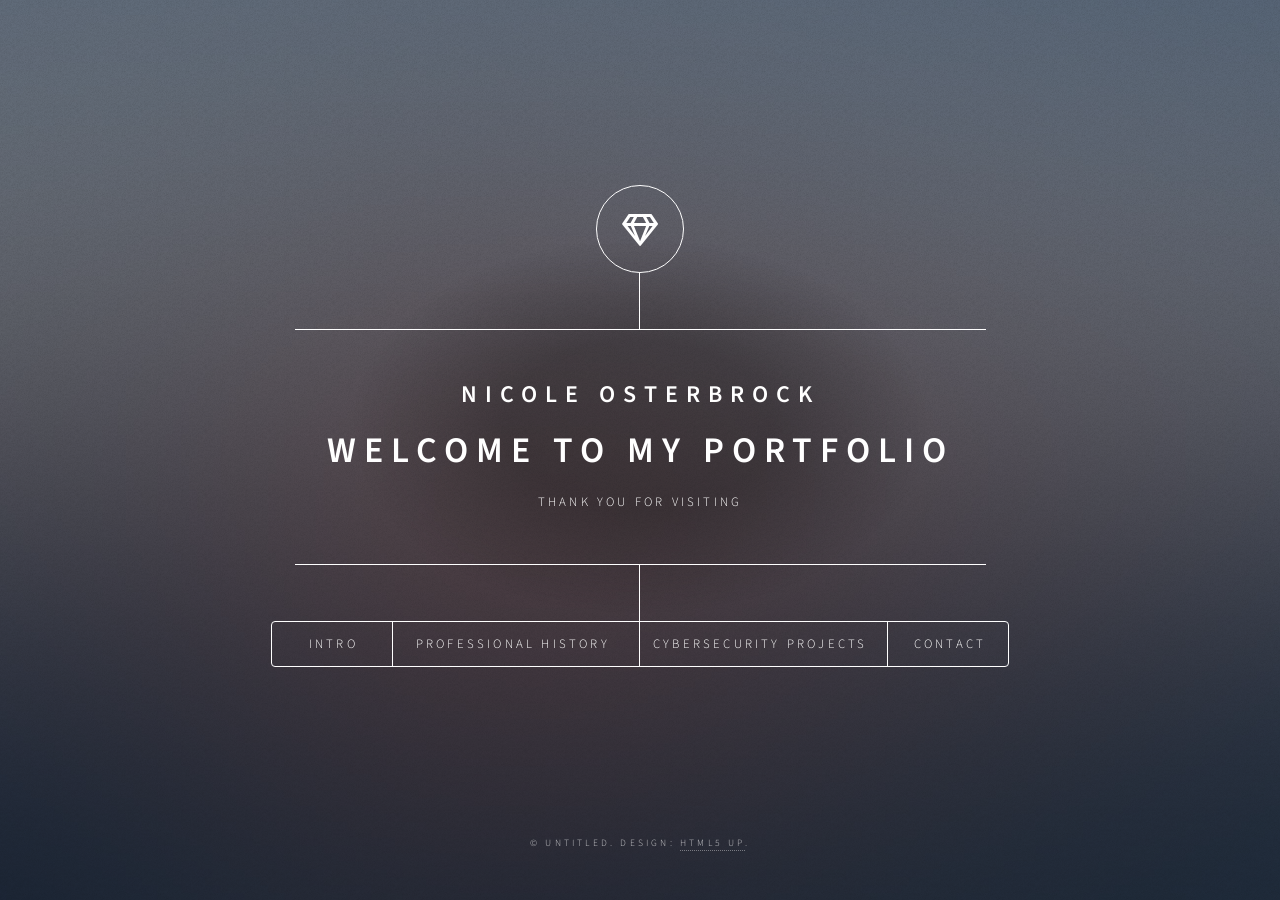
<file: index.html>
<!DOCTYPE HTML>
<!--
	Dimension by HTML5 UP
	html5up.net | @ajlkn
	Free for personal and commercial use under the CCA 3.0 license (html5up.net/license)
-->
<html>
	<head>
		<title>Dimension by HTML5 UP</title>
		<meta charset="utf-8" />
		<meta name="viewport" content="width=device-width, initial-scale=1, user-scalable=no" />
		<link rel="stylesheet" href="assets/css/main.css" />
		<noscript><link rel="stylesheet" href="assets/css/noscript.css" /></noscript>
	</head>
	<body class="is-preload">

		<!-- Wrapper -->
			<div id="wrapper">

				<!-- Header -->
					<header id="header">
						<div class="logo">
							<span class="icon fa-gem"></span>
							
						</div>
						<div class="content">
							<div class="inner">
								<h2>Nicole Osterbrock</h2>
								<h1>Welcome To My Portfolio</h1>
								<p>Thank you for visiting</p>
							</div>
						</div>
						<nav>
							<ul>
								<li><a href="#intro">Intro</a></li>
								<li><a href="#work">Professional History</a></li>
								<li><a href="#about">Cybersecurity Projects</a></li>
								<li><a href="#contact">Contact</a></li>
								<!--<li><a href="#elements">Elements</a></li>-->
							</ul>
						</nav>
					</header>

				<!-- Main -->
					<div id="main">

						<!-- Intro -->
							<article id="intro">
								<h2 class="major">Intro</h2>
								<span class="image main"><img src="images/pink fluff.webp" alt="" /></span>
								<p>I’m a technology leader with a passion for building secure, scalable systems and solving complex business challenges through engineering and innovation. 
									My background spans enterprise architecture, cloud transformation, platform operations, and modernizing how teams work at scale. </p>
								
								<p>Over the years, I’ve led cross-functional teams, launched large-scale technology initiatives, and helped organizations improve efficiency, resilience, and growth. 
									More recently, I’ve been deepening my focus in cybersecurity applying hands-on experience across cloud security, threat frameworks, secure development practices, and security tooling to bridge the gap between technology strategy and security execution.
								   I enjoy creating solutions that make systems stronger, teams more effective, and technology easier to trust. </p>
								
								<p>By the way, check out my <a href="#about">cybersecurity homelabs</a>.</p>
							</article>

						<!-- Work -->
							<article id="work">
								<h2 class="major">Professional History</h2>
								<span class="image main"><img src="images/pic02.jpg" alt="" /></span>
								<p>Checkout my LinkedIn page. </p>
								<p>https://www.linkedin.com/in/nicole-osterbrock/</p>
							</article>

						<!-- About -->
							<article id="about">
								<h2 class="major">Cybersecurity Projects</h2>
								<span class="image main"><img src="images/pic03.jpg" alt="" /></span>
								<p>Here are some Homelab Projects I have completed</p>
								<ul>
									<li><a href="https://github.com/nicole-osterbrock/nicoleosterbrock.github.io/blob/main/PasswordAnalyzer.html">Password Policy Analyzer</a></li>
									<li><a href="https://github.com/nicole-osterbrock/nicoleosterbrock.github.io/wiki/Password-Policy-Analyzer">Phishing Email Simulator</a></li>
									<li>Network Device Scanner, Mapper, Identity Details + A Visual Dashboard</li>
									<li>Live Cyber Threat Dashboard</li>
									<li>Caesar Cipher Decoder + Frequency Analysis For Automatic Decryption</li>
									<li>DOS Attack Detector + Monitors Traffic Patterns</li>
									<li>Web App Vulnerability Scanner+</li>
									<li>IDS System + Dashboard</li>
									<li>End-to-End Encrypted Web App File Sharing System</li>
								</ul>
							</article>

						<!-- Contact -->
							<article id="contact">
								<h2 class="major">Contact</h2>
								<!-- <form method="post" action="#">
									<div class="fields">
										<div class="field half">
											<label for="name">Name</label>
											<input type="text" name="name" id="name" />
										</div>
										<div class="field half">
											<label for="email">Email</label>
											<input type="text" name="email" id="email" />
										</div>
										<div class="field">
											<label for="message">Message</label>
											<textarea name="message" id="message" rows="4"></textarea>
										</div>
									</div>
									<ul class="actions">
										<li><input type="submit" value="Send Message" class="primary" /></li>
										<li><input type="reset" value="Reset" /></li>
									</ul>
								</form> -->
								<h3>Nicole Osterbrock</h3>
								<h4>Email me: <a href="mailto:nicole@osterbrock.info">nicole@osterbrock.info</a></h4>
								<h5>Check out my <a href="https://linkedin.com/in/nicole-osterbrock">LinkedIn </a></h5>

								
								<ul class="icons">
									<!-- <li><a href="#" class="icon brands fa-twitter"><span class="label">Twitter</span></a></li>
									<li><a href="#" class="icon brands fa-facebook-f"><span class="label">Facebook</span></a></li>
									<li><a href="#" class="icon brands fa-instagram"><span class="label">Instagram</span></a></li> -->
									<li><a href="https://github.com/nicole-osterbrock" class="icon brands fa-github"><span class="label">GitHub</span></a></li>
								</ul>
							</article>

						<!-- Elements -->
							<article id="elements">
								<h2 class="major">Elements</h2>

								<section>
									<h3 class="major">Text</h3>
									<p>This is <b>bold</b> and this is <strong>strong</strong>. This is <i>italic</i> and this is <em>emphasized</em>.
									This is <sup>superscript</sup> text and this is <sub>subscript</sub> text.
									This is <u>underlined</u> and this is code: <code>for (;;) { ... }</code>. Finally, <a href="#">this is a link</a>.</p>
									<hr />
									<h2>Heading Level 2</h2>
									<h3>Heading Level 3</h3>
									<h4>Heading Level 4</h4>
									<h5>Heading Level 5</h5>
									<h6>Heading Level 6</h6>
									<hr />
									<h4>Blockquote</h4>
									<blockquote>Fringilla nisl. Donec accumsan interdum nisi, quis tincidunt felis sagittis eget tempus euismod. Vestibulum ante ipsum primis in faucibus vestibulum. Blandit adipiscing eu felis iaculis volutpat ac adipiscing accumsan faucibus. Vestibulum ante ipsum primis in faucibus lorem ipsum dolor sit amet nullam adipiscing eu felis.</blockquote>
									<h4>Preformatted</h4>
									<pre><code>i = 0;

while (!deck.isInOrder()) {
    print 'Iteration ' + i;
    deck.shuffle();
    i++;
}

print 'It took ' + i + ' iterations to sort the deck.';</code></pre>
								</section>

								<section>
									<h3 class="major">Lists</h3>

									<h4>Unordered</h4>
									<ul>
										<li>Dolor pulvinar etiam.</li>
										<li>Sagittis adipiscing.</li>
										<li>Felis enim feugiat.</li>
									</ul>

									<h4>Alternate</h4>
									<ul class="alt">
										<li>Dolor pulvinar etiam.</li>
										<li>Sagittis adipiscing.</li>
										<li>Felis enim feugiat.</li>
									</ul>

									<h4>Ordered</h4>
									<ol>
										<li>Dolor pulvinar etiam.</li>
										<li>Etiam vel felis viverra.</li>
										<li>Felis enim feugiat.</li>
										<li>Dolor pulvinar etiam.</li>
										<li>Etiam vel felis lorem.</li>
										<li>Felis enim et feugiat.</li>
									</ol>
									<h4>Icons</h4>
									<ul class="icons">
										<li><a href="#" class="icon brands fa-twitter"><span class="label">Twitter</span></a></li>
										<li><a href="#" class="icon brands fa-facebook-f"><span class="label">Facebook</span></a></li>
										<li><a href="#" class="icon brands fa-instagram"><span class="label">Instagram</span></a></li>
										<li><a href="#" class="icon brands fa-github"><span class="label">Github</span></a></li>
									</ul>

									<h4>Actions</h4>
									<ul class="actions">
										<li><a href="#" class="button primary">Default</a></li>
										<li><a href="#" class="button">Default</a></li>
									</ul>
									<ul class="actions stacked">
										<li><a href="#" class="button primary">Default</a></li>
										<li><a href="#" class="button">Default</a></li>
									</ul>
								</section>

								<section>
									<h3 class="major">Table</h3>
									<h4>Default</h4>
									<div class="table-wrapper">
										<table>
											<thead>
												<tr>
													<th>Name</th>
													<th>Description</th>
													<th>Price</th>
												</tr>
											</thead>
											<tbody>
												<tr>
													<td>Item One</td>
													<td>Ante turpis integer aliquet porttitor.</td>
													<td>29.99</td>
												</tr>
												<tr>
													<td>Item Two</td>
													<td>Vis ac commodo adipiscing arcu aliquet.</td>
													<td>19.99</td>
												</tr>
												<tr>
													<td>Item Three</td>
													<td> Morbi faucibus arcu accumsan lorem.</td>
													<td>29.99</td>
												</tr>
												<tr>
													<td>Item Four</td>
													<td>Vitae integer tempus condimentum.</td>
													<td>19.99</td>
												</tr>
												<tr>
													<td>Item Five</td>
													<td>Ante turpis integer aliquet porttitor.</td>
													<td>29.99</td>
												</tr>
											</tbody>
											<tfoot>
												<tr>
													<td colspan="2"></td>
													<td>100.00</td>
												</tr>
											</tfoot>
										</table>
									</div>

									<h4>Alternate</h4>
									<div class="table-wrapper">
										<table class="alt">
											<thead>
												<tr>
													<th>Name</th>
													<th>Description</th>
													<th>Price</th>
												</tr>
											</thead>
											<tbody>
												<tr>
													<td>Item One</td>
													<td>Ante turpis integer aliquet porttitor.</td>
													<td>29.99</td>
												</tr>
												<tr>
													<td>Item Two</td>
													<td>Vis ac commodo adipiscing arcu aliquet.</td>
													<td>19.99</td>
												</tr>
												<tr>
													<td>Item Three</td>
													<td> Morbi faucibus arcu accumsan lorem.</td>
													<td>29.99</td>
												</tr>
												<tr>
													<td>Item Four</td>
													<td>Vitae integer tempus condimentum.</td>
													<td>19.99</td>
												</tr>
												<tr>
													<td>Item Five</td>
													<td>Ante turpis integer aliquet porttitor.</td>
													<td>29.99</td>
												</tr>
											</tbody>
											<tfoot>
												<tr>
													<td colspan="2"></td>
													<td>100.00</td>
												</tr>
											</tfoot>
										</table>
									</div>
								</section>

								<section>
									<h3 class="major">Buttons</h3>
									<ul class="actions">
										<li><a href="#" class="button primary">Primary</a></li>
										<li><a href="#" class="button">Default</a></li>
									</ul>
									<ul class="actions">
										<li><a href="#" class="button">Default</a></li>
										<li><a href="#" class="button small">Small</a></li>
									</ul>
									<ul class="actions">
										<li><a href="#" class="button primary icon solid fa-download">Icon</a></li>
										<li><a href="#" class="button icon solid fa-download">Icon</a></li>
									</ul>
									<ul class="actions">
										<li><span class="button primary disabled">Disabled</span></li>
										<li><span class="button disabled">Disabled</span></li>
									</ul>
								</section>

								<section>
									<h3 class="major">Form</h3>
									<form method="post" action="#">
										<div class="fields">
											<div class="field half">
												<label for="demo-name">Name</label>
												<input type="text" name="demo-name" id="demo-name" value="" placeholder="Jane Doe" />
											</div>
											<div class="field half">
												<label for="demo-email">Email</label>
												<input type="email" name="demo-email" id="demo-email" value="" placeholder="jane@untitled.tld" />
											</div>
											<div class="field">
												<label for="demo-category">Category</label>
												<select name="demo-category" id="demo-category">
													<option value="">-</option>
													<option value="1">Manufacturing</option>
													<option value="1">Shipping</option>
													<option value="1">Administration</option>
													<option value="1">Human Resources</option>
												</select>
											</div>
											<div class="field half">
												<input type="radio" id="demo-priority-low" name="demo-priority" checked>
												<label for="demo-priority-low">Low</label>
											</div>
											<div class="field half">
												<input type="radio" id="demo-priority-high" name="demo-priority">
												<label for="demo-priority-high">High</label>
											</div>
											<div class="field half">
												<input type="checkbox" id="demo-copy" name="demo-copy">
												<label for="demo-copy">Email me a copy</label>
											</div>
											<div class="field half">
												<input type="checkbox" id="demo-human" name="demo-human" checked>
												<label for="demo-human">Not a robot</label>
											</div>
											<div class="field">
												<label for="demo-message">Message</label>
												<textarea name="demo-message" id="demo-message" placeholder="Enter your message" rows="6"></textarea>
											</div>
										</div>
										<ul class="actions">
											<li><input type="submit" value="Send Message" class="primary" /></li>
											<li><input type="reset" value="Reset" /></li>
										</ul>
									</form>
								</section>

							</article>

					</div>

				<!-- Footer -->
					<footer id="footer">
						<p class="copyright">&copy; Untitled. Design: <a href="https://html5up.net">HTML5 UP</a>.</p>
					</footer>

			</div>

		<!-- BG -->
			<div id="bg"></div>

		<!-- Scripts -->
			<script src="assets/js/jquery.min.js"></script>
			<script src="assets/js/browser.min.js"></script>
			<script src="assets/js/breakpoints.min.js"></script>
			<script src="assets/js/util.js"></script>
			<script src="assets/js/main.js"></script>

	</body>
</html>
</file>
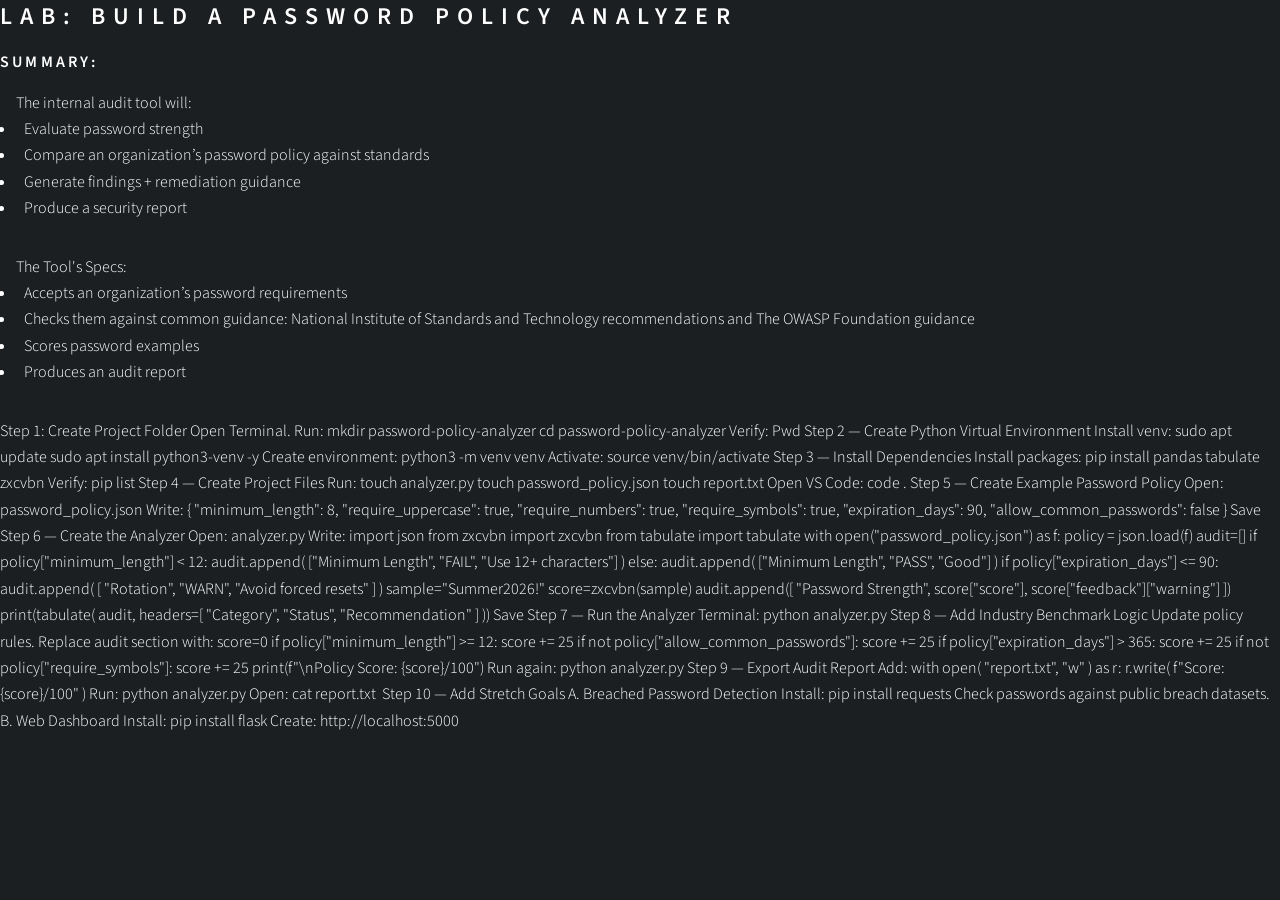
<file: PasswordAnalyzer.html>
<!DOCTYPE HTML>
<html>
	<body>
  <head>
		<meta charset="utf-8" />
		<meta name="viewport" content="width=device-width, initial-scale=1, user-scalable=no" />
		<link rel="stylesheet" href="assets/css/main.css" />
		<noscript><link rel="stylesheet" href="assets/css/noscript.css" /></noscript>
	</head>
  
<h2>LAB: Build a Password Policy Analyzer</h2>
<h3>Summary:</h3> 
		<ul>The internal audit tool will: 
			<li>Evaluate password strength</li>
			<li>Compare an organization’s password policy against standards</li>
			<li>Generate findings + remediation guidance</li>
			<li>Produce a security report</li>
		</ul>

		<ul>The Tool's Specs: 
			<li>Accepts an organization’s password requirements</li>
			<li>Checks them against common guidance: National Institute of Standards and Technology recommendations and 
				The OWASP Foundation guidance</li>
			<li>Scores password examples</li>
			<li>Produces an audit report</li>
		</ul>
		
<!-- Steps To Create -->
Step 1: Create Project Folder

	Open Terminal.

	Run:
		mkdir password-policy-analyzer
		cd password-policy-analyzer

	Verify:
		Pwd


Step 2 — Create Python Virtual Environment

	Install venv:
		sudo apt update
		sudo apt install python3-venv -y

	Create environment:
		python3 -m venv venv

	Activate:
		source venv/bin/activate


Step 3 — Install Dependencies

	Install packages:
		pip install pandas tabulate zxcvbn
	
	Verify:
		pip list


Step 4 — Create Project Files

	Run:
		touch analyzer.py
		touch password_policy.json
		touch report.txt
	
	Open VS Code:
		code .

Step 5 — Create Example Password Policy

	Open:
		password_policy.json

	Write:
		{
		  "minimum_length": 8,
		  "require_uppercase": true,
		  "require_numbers": true,
		  "require_symbols": true,
		  "expiration_days": 90,
		  "allow_common_passwords": false
		 }
	Save

Step 6 — Create the Analyzer

	Open:
		analyzer.py
	
	Write:
		import json
		from zxcvbn import zxcvbn
		from tabulate import tabulate
		
		
		with open("password_policy.json") as f:
		    policy = json.load(f)
		
		audit=[]
		
		if policy["minimum_length"] < 12:
		    audit.append(
		        ["Minimum Length",
		         "FAIL",
		         "Use 12+ characters"]
		    )
		else:
		    audit.append(
		        ["Minimum Length",
		         "PASS",
		         "Good"]
		    )
		
		if policy["expiration_days"] <= 90:
		    audit.append(
		        [
		            "Rotation",
		            "WARN",
		            "Avoid forced resets"
		        ]
		    )	
		
		sample="Summer2026!"
			
		score=zxcvbn(sample)
			
		audit.append([
		    "Password Strength",
		    score["score"],
		    score["feedback"]["warning"]
		])
			
		print(tabulate(
		    audit,
		    headers=[
		        "Category",
		        "Status",
		        "Recommendation"
		    ]
		))
	
	Save


Step 7 — Run the Analyzer

	Terminal:
		python analyzer.py		

			
Step 8 — Add Industry Benchmark Logic

	Update policy rules.

	Replace audit section with:
		score=0
		
		if policy["minimum_length"] >= 12:
		    score += 25
		
		if not policy["allow_common_passwords"]:
		    score += 25
		
		if policy["expiration_days"] > 365:
		    score += 25
		
		if not policy["require_symbols"]:
		    score += 25
		
		print(f"\nPolicy Score: {score}/100")

	Run again:
		python analyzer.py			

			
Step 9 — Export Audit Report

	Add:	
		with open(
		    "report.txt",
		    "w"
		) as r:
		
		    r.write(
		        f"Score: {score}/100"
		    )
		
	Run:
		python analyzer.py
	
	Open:
		cat report.txt

	<img href="\images\Screenshot 2026-06-09 at 15.31.20">

Step 10 — Add Stretch Goals
			A. Breached Password Detection

	Install:
		pip install requests
	
	Check passwords against public breach datasets.
		B. Web Dashboard
	
	Install:	
		pip install flask
	
	Create:
		http://localhost:5000


		

		
		
		

	</body>
</html>
</file>
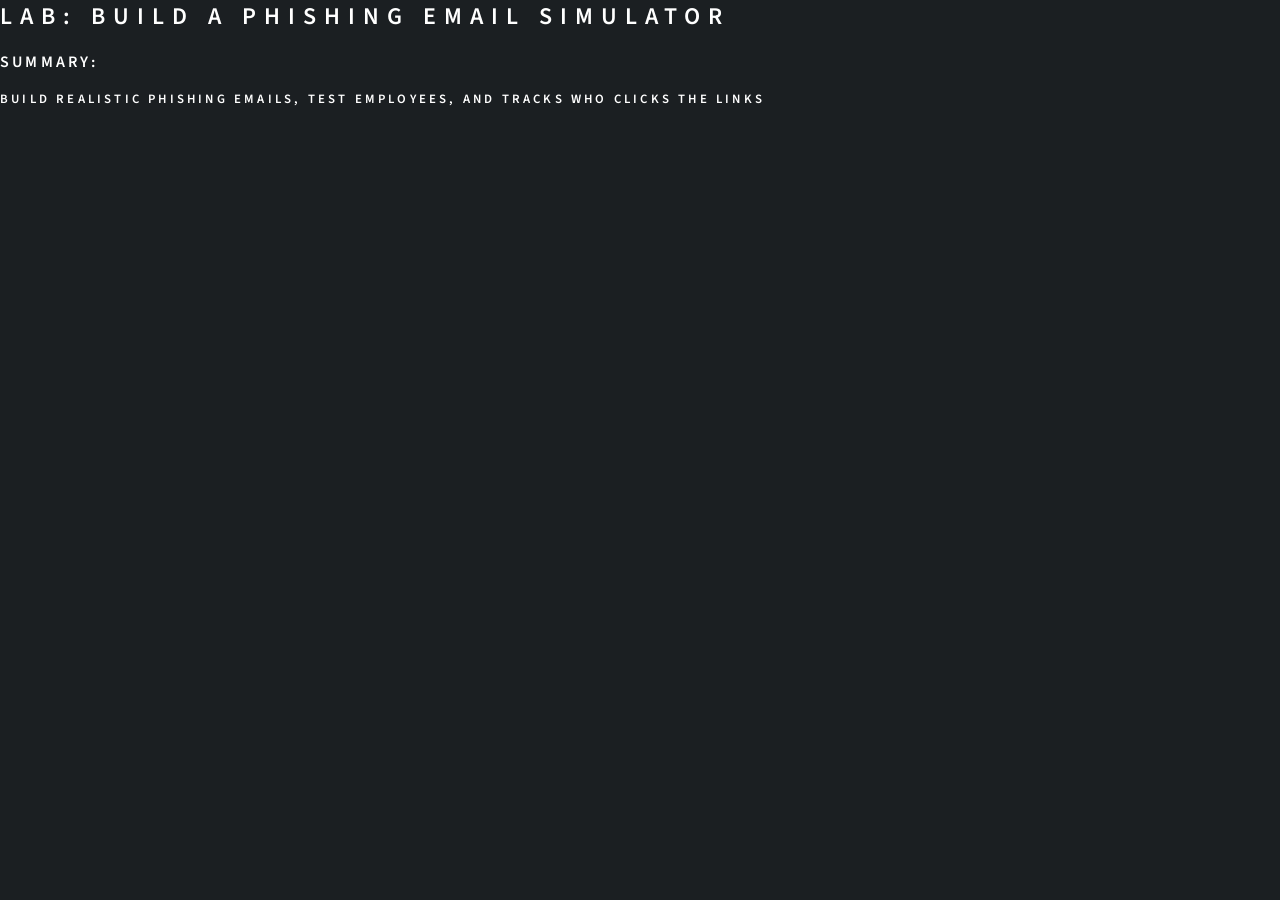
<file: PhishingSimulator.html>
<!DOCTYPE HTML>
<html>
	<body>
  <head>
		<meta charset="utf-8" />
		<meta name="viewport" content="width=device-width, initial-scale=1, user-scalable=no" />
		<link rel="stylesheet" href="assets/css/main.css" />
		<noscript><link rel="stylesheet" href="assets/css/noscript.css" /></noscript>
	</head>
  
<h2>LAB: Build a Phishing Email Simulator</h2>
<h3>Summary:</h3> 
    <h4>Build realistic phishing emails, test employees, and tracks who clicks the links</h4>


    
	</body>
</html>
</file>
<file: assets/css/noscript.css>
/*
	Dimension by HTML5 UP
	html5up.net | @ajlkn
	Free for personal and commercial use under the CCA 3.0 license (html5up.net/license)
*/

/* BG */

	body.is-preload #bg:before {
		background-color: transparent;
	}

/* Header */

	body.is-preload #header {
		-moz-filter: none;
		-webkit-filter: none;
		-ms-filter: none;
		filter: none;
	}

		body.is-preload #header > * {
			opacity: 1;
		}

		body.is-preload #header .content .inner {
			max-height: none;
			padding: 3rem 2rem;
			opacity: 1;
		}

/* Main */

	#main article {
		opacity: 1;
		margin: 4rem 0 0 0;
	}
</file>
<file: assets/css/main.css>
@import url(fontawesome-all.min.css);
@import url("https://fonts.googleapis.com/css?family=Source+Sans+Pro:300italic,600italic,300,600");

/*
	Dimension by HTML5 UP
	html5up.net | @ajlkn
	Free for personal and commercial use under the CCA 3.0 license (html5up.net/license)
*/

html, body, div, span, applet, object,
iframe, h1, h2, h3, h4, h5, h6, p, blockquote,
pre, a, abbr, acronym, address, big, cite,
code, del, dfn, em, img, ins, kbd, q, s, samp,
small, strike, strong, sub, sup, tt, var, b,
u, i, center, dl, dt, dd, ol, ul, li, fieldset,
form, label, legend, table, caption, tbody,
tfoot, thead, tr, th, td, article, aside,
canvas, details, embed, figure, figcaption,
footer, header, hgroup, menu, nav, output, ruby,
section, summary, time, mark, audio, video {
	margin: 0;
	padding: 0;
	border: 0;
	font-size: 100%;
	font: inherit;
	vertical-align: baseline;}

article, aside, details, figcaption, figure,
footer, header, hgroup, menu, nav, section {
	display: block;}

body {
	line-height: 1;
}

ol, ul {
	list-style: none;
}

blockquote, q {
	quotes: none;
}

	blockquote:before, blockquote:after, q:before, q:after {
		content: '';
		content: none;
	}

table {
	border-collapse: collapse;
	border-spacing: 0;
}

body {
	-webkit-text-size-adjust: none;
}

mark {
	background-color: transparent;
	color: inherit;
}

input::-moz-focus-inner {
	border: 0;
	padding: 0;
}

input, select, textarea {
	-moz-appearance: none;
	-webkit-appearance: none;
	-ms-appearance: none;
	appearance: none;
}

/* Basic */

	@-ms-viewport {
		width: device-width;
	}

	@media screen and (max-width: 480px) {

		html, body {
			min-width: 320px;
		}

	}

	html {
		box-sizing: border-box;
	}

	*, *:before, *:after {
		box-sizing: inherit;
	}

	body {
		background: #1b1f22;
	}

		body.is-preload *, body.is-preload *:before, body.is-preload *:after {
			-moz-animation: none !important;
			-webkit-animation: none !important;
			-ms-animation: none !important;
			animation: none !important;
			-moz-transition: none !important;
			-webkit-transition: none !important;
			-ms-transition: none !important;
			transition: none !important;
		}

/* Type */

	html {
		font-size: 16pt;
	}

		@media screen and (max-width: 1680px) {

			html {
				font-size: 12pt;
			}

		}

		@media screen and (max-width: 736px) {

			html {
				font-size: 11pt;
			}

		}

		@media screen and (max-width: 360px) {

			html {
				font-size: 10pt;
			}

		}

	body, input, select, textarea {
		color: #ffffff;
		font-family: "Source Sans Pro", sans-serif;
		font-weight: 300;
		font-size: 1rem;
		line-height: 1.65;
	}

	a {
		-moz-transition: color 0.2s ease-in-out, background-color 0.2s ease-in-out, border-bottom-color 0.2s ease-in-out;
		-webkit-transition: color 0.2s ease-in-out, background-color 0.2s ease-in-out, border-bottom-color 0.2s ease-in-out;
		-ms-transition: color 0.2s ease-in-out, background-color 0.2s ease-in-out, border-bottom-color 0.2s ease-in-out;
		transition: color 0.2s ease-in-out, background-color 0.2s ease-in-out, border-bottom-color 0.2s ease-in-out;
		border-bottom: dotted 1px rgba(255, 255, 255, 0.5);
		text-decoration: none;
		color: inherit;
	}

		a:hover {
			border-bottom-color: transparent;
		}

	strong, b {
		color: #ffffff;
		font-weight: 600;
	}

	em, i {
		font-style: italic;
	}

	p {
		margin: 0 0 2rem 0;
	}

	h1, h2, h3, h4, h5, h6 {
		color: #ffffff;
		font-weight: 600;
		line-height: 1.5;
		margin: 0 0 1rem 0;
		text-transform: uppercase;
		letter-spacing: 0.2rem;
	}

		h1 a, h2 a, h3 a, h4 a, h5 a, h6 a {
			color: inherit;
			text-decoration: none;
		}

		h1.major, h2.major, h3.major, h4.major, h5.major, h6.major {
			border-bottom: solid 1px #ffffff;
			width: -moz-max-content;
			width: -webkit-max-content;
			width: -ms-max-content;
			width: max-content;
			padding-bottom: 0.5rem;
			margin: 0 0 2rem 0;
		}

	h1 {
		font-size: 2.25rem;
		line-height: 1.3;
		letter-spacing: 0.5rem;
	}

	h2 {
		font-size: 1.5rem;
		line-height: 1.4;
		letter-spacing: 0.5rem;
	}

	h3 {
		font-size: 1rem;
	}

	h4 {
		font-size: 0.8rem;
	}

	h5 {
		font-size: 0.7rem;
	}

	h6 {
		font-size: 0.6rem;
	}

	@media screen and (max-width: 736px) {

		h1 {
			font-size: 1.75rem;
			line-height: 1.4;
		}

		h2 {
			font-size: 1.25em;
			line-height: 1.5;
		}

	}

	sub {
		font-size: 0.8rem;
		position: relative;
		top: 0.5rem;
	}

	sup {
		font-size: 0.8rem;
		position: relative;
		top: -0.5rem;
	}

	blockquote {
		border-left: solid 4px #ffffff;
		font-style: italic;
		margin: 0 0 2rem 0;
		padding: 0.5rem 0 0.5rem 2rem;
	}

	code {
		background: rgba(255, 255, 255, 0.075);
		border-radius: 4px;
		font-family: "Courier New", monospace;
		font-size: 0.9rem;
		margin: 0 0.25rem;
		padding: 0.25rem 0.65rem;
	}

	pre {
		-webkit-overflow-scrolling: touch;
		font-family: "Courier New", monospace;
		font-size: 0.9rem;
		margin: 0 0 2rem 0;
	}

		pre code {
			display: block;
			line-height: 1.75;
			padding: 1rem 1.5rem;
			overflow-x: auto;
		}

	hr {
		border: 0;
		border-bottom: solid 1px #ffffff;
		margin: 2.75rem 0;
	}

	.align-left {
		text-align: left;
	}

	.align-center {
		text-align: center;
	}

	.align-right {
		text-align: right;
	}

/* Form */

	form {
		margin: 0 0 2rem 0;
	}

		form > :last-child {
			margin-bottom: 0;
		}

		form > .fields {
			display: -moz-flex;
			display: -webkit-flex;
			display: -ms-flex;
			display: flex;
			-moz-flex-wrap: wrap;
			-webkit-flex-wrap: wrap;
			-ms-flex-wrap: wrap;
			flex-wrap: wrap;
			width: calc(100% + 3rem);
			margin: -1.5rem 0 2rem -1.5rem;
		}

			form > .fields > .field {
				-moz-flex-grow: 0;
				-webkit-flex-grow: 0;
				-ms-flex-grow: 0;
				flex-grow: 0;
				-moz-flex-shrink: 0;
				-webkit-flex-shrink: 0;
				-ms-flex-shrink: 0;
				flex-shrink: 0;
				padding: 1.5rem 0 0 1.5rem;
				width: calc(100% - 1.5rem);
			}

				form > .fields > .field.half {
					width: calc(50% - 0.75rem);
				}

				form > .fields > .field.third {
					width: calc(100%/3 - 0.5rem);
				}

				form > .fields > .field.quarter {
					width: calc(25% - 0.375rem);
				}

		@media screen and (max-width: 480px) {

			form > .fields {
				width: calc(100% + 3rem);
				margin: -1.5rem 0 2rem -1.5rem;
			}

				form > .fields > .field {
					padding: 1.5rem 0 0 1.5rem;
					width: calc(100% - 1.5rem);
				}

					form > .fields > .field.half {
						width: calc(100% - 1.5rem);
					}

					form > .fields > .field.third {
						width: calc(100% - 1.5rem);
					}

					form > .fields > .field.quarter {
						width: calc(100% - 1.5rem);
					}

		}

	label {
		color: #ffffff;
		display: block;
		font-size: 0.8rem;
		font-weight: 300;
		letter-spacing: 0.2rem;
		line-height: 1.5;
		margin: 0 0 1rem 0;
		text-transform: uppercase;
	}

	input[type="text"],
	input[type="password"],
	input[type="email"],
	input[type="tel"],
	select,
	textarea {
		-moz-appearance: none;
		-webkit-appearance: none;
		-ms-appearance: none;
		appearance: none;
		-moz-transition: border-color 0.2s ease-in-out, box-shadow 0.2s ease-in-out, background-color 0.2s ease-in-out;
		-webkit-transition: border-color 0.2s ease-in-out, box-shadow 0.2s ease-in-out, background-color 0.2s ease-in-out;
		-ms-transition: border-color 0.2s ease-in-out, box-shadow 0.2s ease-in-out, background-color 0.2s ease-in-out;
		transition: border-color 0.2s ease-in-out, box-shadow 0.2s ease-in-out, background-color 0.2s ease-in-out;
		background-color: transparent;
		border-radius: 4px;
		border: solid 1px #ffffff;
		color: inherit;
		display: block;
		outline: 0;
		padding: 0 1rem;
		text-decoration: none;
		width: 100%;
	}

		input[type="text"]:invalid,
		input[type="password"]:invalid,
		input[type="email"]:invalid,
		input[type="tel"]:invalid,
		select:invalid,
		textarea:invalid {
			box-shadow: none;
		}

		input[type="text"]:focus,
		input[type="password"]:focus,
		input[type="email"]:focus,
		input[type="tel"]:focus,
		select:focus,
		textarea:focus {
			background: rgba(255, 255, 255, 0.075);
			border-color: #ffffff;
			box-shadow: 0 0 0 1px #ffffff;
		}

	select {
		background-image: url("data:image/svg+xml;charset=utf8,%3Csvg xmlns='http://www.w3.org/2000/svg' width='40' height='40' preserveAspectRatio='none' viewBox='0 0 40 40'%3E%3Cpath d='M9.4,12.3l10.4,10.4l10.4-10.4c0.2-0.2,0.5-0.4,0.9-0.4c0.3,0,0.6,0.1,0.9,0.4l3.3,3.3c0.2,0.2,0.4,0.5,0.4,0.9 c0,0.4-0.1,0.6-0.4,0.9L20.7,31.9c-0.2,0.2-0.5,0.4-0.9,0.4c-0.3,0-0.6-0.1-0.9-0.4L4.3,17.3c-0.2-0.2-0.4-0.5-0.4-0.9 c0-0.4,0.1-0.6,0.4-0.9l3.3-3.3c0.2-0.2,0.5-0.4,0.9-0.4S9.1,12.1,9.4,12.3z' fill='%23ffffff' /%3E%3C/svg%3E");
		background-size: 1.25rem;
		background-repeat: no-repeat;
		background-position: calc(100% - 1rem) center;
		height: 2.75rem;
		padding-right: 2.75rem;
		text-overflow: ellipsis;
	}

		select option {
			color: #ffffff;
			background: #1b1f22;
		}

		select:focus::-ms-value {
			background-color: transparent;
		}

		select::-ms-expand {
			display: none;
		}

	input[type="text"],
	input[type="password"],
	input[type="email"],
	select {
		height: 2.75rem;
	}

	textarea {
		padding: 0.75rem 1rem;
	}

	input[type="checkbox"],
	input[type="radio"] {
		-moz-appearance: none;
		-webkit-appearance: none;
		-ms-appearance: none;
		appearance: none;
		display: block;
		float: left;
		margin-right: -2rem;
		opacity: 0;
		width: 1rem;
		z-index: -1;
	}

		input[type="checkbox"] + label,
		input[type="radio"] + label {
			text-decoration: none;
			-moz-user-select: none;
			-webkit-user-select: none;
			-ms-user-select: none;
			user-select: none;
			color: #ffffff;
			cursor: pointer;
			display: inline-block;
			font-size: 0.8rem;
			font-weight: 300;
			margin: 0 0 0.5rem 0;
			padding-left: 2.65rem;
			padding-right: 0.75rem;
			position: relative;
		}

			input[type="checkbox"] + label:before,
			input[type="radio"] + label:before {
				-moz-osx-font-smoothing: grayscale;
				-webkit-font-smoothing: antialiased;
				display: inline-block;
				font-style: normal;
				font-variant: normal;
				text-rendering: auto;
				line-height: 1;
				text-transform: none !important;
				font-family: 'Font Awesome 5 Free';
				font-weight: 900;
			}

			input[type="checkbox"] + label:before,
			input[type="radio"] + label:before {
				-moz-transition: border-color 0.2s ease-in-out, box-shadow 0.2s ease-in-out, background-color 0.2s ease-in-out;
				-webkit-transition: border-color 0.2s ease-in-out, box-shadow 0.2s ease-in-out, background-color 0.2s ease-in-out;
				-ms-transition: border-color 0.2s ease-in-out, box-shadow 0.2s ease-in-out, background-color 0.2s ease-in-out;
				transition: border-color 0.2s ease-in-out, box-shadow 0.2s ease-in-out, background-color 0.2s ease-in-out;
				border-radius: 4px;
				border: solid 1px #ffffff;
				content: '';
				display: inline-block;
				height: 1.65rem;
				left: 0;
				line-height: 1.65rem;
				position: absolute;
				text-align: center;
				top: -0.15rem;
				width: 1.65rem;
			}

		input[type="checkbox"]:checked + label:before,
		input[type="radio"]:checked + label:before {
			background: #ffffff !important;
			border-color: #ffffff !important;
			color: #1b1f22;
			content: '\f00c';
		}

		input[type="checkbox"]:focus + label:before,
		input[type="radio"]:focus + label:before {
			background: rgba(255, 255, 255, 0.075);
			border-color: #ffffff;
			box-shadow: 0 0 0 1px #ffffff;
		}

	input[type="checkbox"] + label:before {
		border-radius: 4px;
	}

	input[type="radio"] + label:before {
		border-radius: 100%;
	}

	::-webkit-input-placeholder {
		color: rgba(255, 255, 255, 0.5) !important;
		opacity: 1.0;
	}

	:-moz-placeholder {
		color: rgba(255, 255, 255, 0.5) !important;
		opacity: 1.0;
	}

	::-moz-placeholder {
		color: rgba(255, 255, 255, 0.5) !important;
		opacity: 1.0;
	}

	:-ms-input-placeholder {
		color: rgba(255, 255, 255, 0.5) !important;
		opacity: 1.0;
	}

	.formerize-placeholder {
		color: rgba(255, 255, 255, 0.5) !important;
		opacity: 1.0;
	}

/* Box */

	.box {
		border-radius: 4px;
		border: solid 1px #ffffff;
		margin-bottom: 2rem;
		padding: 1.5em;
	}

		.box > :last-child,
		.box > :last-child > :last-child,
		.box > :last-child > :last-child > :last-child {
			margin-bottom: 0;
		}

		.box.alt {
			border: 0;
			border-radius: 0;
			padding: 0;
		}

/* Icon */

	.icon {
		text-decoration: none;
		border-bottom: none;
		position: relative;
	}

		.icon:before {
			-moz-osx-font-smoothing: grayscale;
			-webkit-font-smoothing: antialiased;
			display: inline-block;
			font-style: normal;
			font-variant: normal;
			text-rendering: auto;
			line-height: 1;
			text-transform: none !important;
			font-family: 'Font Awesome 5 Free';
			font-weight: 400;
		}

		.icon > .label {
			display: none;
		}

		.icon:before {
			line-height: inherit;
		}

		.icon.solid:before {
			font-weight: 900;
		}

		.icon.brands:before {
			font-family: 'Font Awesome 5 Brands';
		}

/* Image */

	.image {
		border-radius: 4px;
		border: 0;
		display: inline-block;
		position: relative;
	}

		.image:before {
			pointer-events: none;
			/*background-image: url("../../images/overlay.png");*/
			background-image: url("../../images/pink fluff.webp");
			background-color: rgba(19, 21, 25, 0.5);
			border-radius: 4px;
			content: '';
			display: block;
			height: 100%;
			left: 0;
			opacity: 0.5;
			position: absolute;
			top: 0;
			width: 100%;
		}

		.image img {
			border-radius: 4px;
			display: block;
		}

		.image.left, .image.right {
			max-width: 40%;
		}

			.image.left img, .image.right img {
				width: 100%;
			}

		.image.left {
			float: left;
			padding: 0 1.5em 1em 0;
			top: 0.25em;
		}

		.image.right {
			float: right;
			padding: 0 0 1em 1.5em;
			top: 0.25em;
		}

		.image.fit {
			display: block;
			margin: 0 0 2rem 0;
			width: 100%;
		}

			.image.fit img {
				width: 100%;
			}

		.image.main {
			display: block;
			margin: 2.5rem 0;
			width: 100%;
		}

			.image.main img {
				width: 100%;
			}

		@media screen and (max-width: 736px) {

			.image.main {
				margin: 2rem 0;
			}

		}

		@media screen and (max-width: 480px) {

			.image.main {
				margin: 1.5rem 0;
			}

		}

/* List */

	ol {
		list-style: decimal;
		margin: 0 0 2rem 0;
		padding-left: 1.25em;
	}

		ol li {
			padding-left: 0.25em;
		}

	ul {
		list-style: disc;
		margin: 0 0 2rem 0;
		padding-left: 1em;
	}

		ul li {
			padding-left: 0.5em;
		}

		ul.alt {
			list-style: none;
			padding-left: 0;
		}

			ul.alt li {
				border-top: solid 1px #ffffff;
				padding: 0.5em 0;
			}

				ul.alt li:first-child {
					border-top: 0;
					padding-top: 0;
				}

	dl {
		margin: 0 0 2rem 0;
	}

		dl dt {
			display: block;
			font-weight: 600;
			margin: 0 0 1rem 0;
		}

		dl dd {
			margin-left: 2rem;
		}

/* Actions */

	ul.actions {
		display: -moz-flex;
		display: -webkit-flex;
		display: -ms-flex;
		display: flex;
		cursor: default;
		list-style: none;
		margin-left: -1rem;
		padding-left: 0;
	}

		ul.actions li {
			padding: 0 0 0 1rem;
			vertical-align: middle;
		}

		ul.actions.special {
			-moz-justify-content: center;
			-webkit-justify-content: center;
			-ms-justify-content: center;
			justify-content: center;
			width: 100%;
			margin-left: 0;
		}

			ul.actions.special li:first-child {
				padding-left: 0;
			}

		ul.actions.stacked {
			-moz-flex-direction: column;
			-webkit-flex-direction: column;
			-ms-flex-direction: column;
			flex-direction: column;
			margin-left: 0;
		}

			ul.actions.stacked li {
				padding: 1.3rem 0 0 0;
			}

				ul.actions.stacked li:first-child {
					padding-top: 0;
				}

		ul.actions.fit {
			width: calc(100% + 1rem);
		}

			ul.actions.fit li {
				-moz-flex-grow: 1;
				-webkit-flex-grow: 1;
				-ms-flex-grow: 1;
				flex-grow: 1;
				-moz-flex-shrink: 1;
				-webkit-flex-shrink: 1;
				-ms-flex-shrink: 1;
				flex-shrink: 1;
				width: 100%;
			}

				ul.actions.fit li > * {
					width: 100%;
				}

			ul.actions.fit.stacked {
				width: 100%;
			}

		@media screen and (max-width: 480px) {

			ul.actions:not(.fixed) {
				-moz-flex-direction: column;
				-webkit-flex-direction: column;
				-ms-flex-direction: column;
				flex-direction: column;
				margin-left: 0;
				width: 100% !important;
			}

				ul.actions:not(.fixed) li {
					-moz-flex-grow: 1;
					-webkit-flex-grow: 1;
					-ms-flex-grow: 1;
					flex-grow: 1;
					-moz-flex-shrink: 1;
					-webkit-flex-shrink: 1;
					-ms-flex-shrink: 1;
					flex-shrink: 1;
					padding: 1rem 0 0 0;
					text-align: center;
					width: 100%;
				}

					ul.actions:not(.fixed) li > * {
						width: 100%;
					}

					ul.actions:not(.fixed) li:first-child {
						padding-top: 0;
					}

					ul.actions:not(.fixed) li input[type="submit"],
					ul.actions:not(.fixed) li input[type="reset"],
					ul.actions:not(.fixed) li input[type="button"],
					ul.actions:not(.fixed) li button,
					ul.actions:not(.fixed) li .button {
						width: 100%;
					}

						ul.actions:not(.fixed) li input[type="submit"].icon:before,
						ul.actions:not(.fixed) li input[type="reset"].icon:before,
						ul.actions:not(.fixed) li input[type="button"].icon:before,
						ul.actions:not(.fixed) li button.icon:before,
						ul.actions:not(.fixed) li .button.icon:before {
							margin-left: -0.5em;
						}

		}

/* Icons */

	ul.icons {
		cursor: default;
		list-style: none;
		padding-left: 0;
	}

		ul.icons li {
			display: inline-block;
			padding: 0 0.75em 0 0;
		}

			ul.icons li:last-child {
				padding-right: 0;
			}

			ul.icons li a {
				border-radius: 100%;
				box-shadow: inset 0 0 0 1px #ffffff;
				display: inline-block;
				height: 2.25rem;
				line-height: 2.25rem;
				text-align: center;
				width: 2.25rem;
			}

				ul.icons li a:hover {
					background-color: rgba(255, 255, 255, 0.075);
				}

				ul.icons li a:active {
					background-color: rgba(255, 255, 255, 0.175);
				}

/* Table */

	.table-wrapper {
		-webkit-overflow-scrolling: touch;
		overflow-x: auto;
	}

	table {
		margin: 0 0 2rem 0;
		width: 100%;
	}

		table tbody tr {
			border: solid 1px #ffffff;
			border-left: 0;
			border-right: 0;
		}

			table tbody tr:nth-child(2n + 1) {
				background-color: rgba(255, 255, 255, 0.075);
			}

		table td {
			padding: 0.75em 0.75em;
		}

		table th {
			color: #ffffff;
			font-size: 0.9em;
			font-weight: 600;
			padding: 0 0.75em 0.75em 0.75em;
			text-align: left;
		}

		table thead {
			border-bottom: solid 2px #ffffff;
		}

		table tfoot {
			border-top: solid 2px #ffffff;
		}

		table.alt {
			border-collapse: separate;
		}

			table.alt tbody tr td {
				border: solid 1px #ffffff;
				border-left-width: 0;
				border-top-width: 0;
			}

				table.alt tbody tr td:first-child {
					border-left-width: 1px;
				}

			table.alt tbody tr:first-child td {
				border-top-width: 1px;
			}

			table.alt thead {
				border-bottom: 0;
			}

			table.alt tfoot {
				border-top: 0;
			}

/* Button */

	input[type="submit"],
	input[type="reset"],
	input[type="button"],
	button,
	.button {
		-moz-appearance: none;
		-webkit-appearance: none;
		-ms-appearance: none;
		appearance: none;
		-moz-transition: background-color 0.2s ease-in-out, color 0.2s ease-in-out;
		-webkit-transition: background-color 0.2s ease-in-out, color 0.2s ease-in-out;
		-ms-transition: background-color 0.2s ease-in-out, color 0.2s ease-in-out;
		transition: background-color 0.2s ease-in-out, color 0.2s ease-in-out;
		background-color: transparent;
		border-radius: 4px;
		border: 0;
		box-shadow: inset 0 0 0 1px #ffffff;
		color: #ffffff !important;
		cursor: pointer;
		display: inline-block;
		font-size: 0.8rem;
		font-weight: 300;
		height: 2.75rem;
		letter-spacing: 0.2rem;
		line-height: 2.75rem;
		outline: 0;
		padding: 0 1.25rem 0 1.35rem;
		text-align: center;
		text-decoration: none;
		text-transform: uppercase;
		white-space: nowrap;
	}

		input[type="submit"]:hover,
		input[type="reset"]:hover,
		input[type="button"]:hover,
		button:hover,
		.button:hover {
			background-color: rgba(255, 255, 255, 0.075);
		}

		input[type="submit"]:active,
		input[type="reset"]:active,
		input[type="button"]:active,
		button:active,
		.button:active {
			background-color: rgba(255, 255, 255, 0.175);
		}

		input[type="submit"].icon:before,
		input[type="reset"].icon:before,
		input[type="button"].icon:before,
		button.icon:before,
		.button.icon:before {
			margin-right: 0.5em;
		}

		input[type="submit"].fit,
		input[type="reset"].fit,
		input[type="button"].fit,
		button.fit,
		.button.fit {
			width: 100%;
		}

		input[type="submit"].small,
		input[type="reset"].small,
		input[type="button"].small,
		button.small,
		.button.small {
			font-size: 0.6rem;
			height: 2.0625rem;
			line-height: 2.0625rem;
		}

		input[type="submit"].primary,
		input[type="reset"].primary,
		input[type="button"].primary,
		button.primary,
		.button.primary {
			background-color: #ffffff;
			color: #1b1f22 !important;
			font-weight: 600;
		}

		input[type="submit"].disabled, input[type="submit"]:disabled,
		input[type="reset"].disabled,
		input[type="reset"]:disabled,
		input[type="button"].disabled,
		input[type="button"]:disabled,
		button.disabled,
		button:disabled,
		.button.disabled,
		.button:disabled {
			pointer-events: none;
			cursor: default;
			opacity: 0.25;
		}

	input[type="submit"],
	input[type="reset"],
	input[type="button"],
	button {
		line-height: calc(2.75rem - 2px);
	}

/* BG */

	#bg {
		-moz-transform: scale(1.0);
		-webkit-transform: scale(1.0);
		-ms-transform: scale(1.0);
		transform: scale(1.0);
		-webkit-backface-visibility: hidden;
		position: fixed;
		top: 0;
		left: 0;
		width: 100%;
		height: 100vh;
		z-index: 1;
	}

		#bg:before, #bg:after {
			content: '';
			display: block;
			position: absolute;
			top: 0;
			left: 0;
			width: 100%;
			height: 100%;
		}

		#bg:before {
			-moz-transition: background-color 2.5s ease-in-out;
			-webkit-transition: background-color 2.5s ease-in-out;
			-ms-transition: background-color 2.5s ease-in-out;
			transition: background-color 2.5s ease-in-out;
			-moz-transition-delay: 0.75s;
			-webkit-transition-delay: 0.75s;
			-ms-transition-delay: 0.75s;
			transition-delay: 0.75s;
			background-image: linear-gradient(to top, rgba(19, 21, 25, 0.5), rgba(19, 21, 25, 0.5)), url("../../images/overlay.png");
			background-size: auto,
 256px 256px;
			background-position: center,
 center;
			background-repeat: no-repeat,
 repeat;
			z-index: 2;
		}

		#bg:after {
			-moz-transform: scale(1.125);
			-webkit-transform: scale(1.125);
			-ms-transform: scale(1.125);
			transform: scale(1.125);
			-moz-transition: -moz-transform 0.325s ease-in-out, -moz-filter 0.325s ease-in-out;
			-webkit-transition: -webkit-transform 0.325s ease-in-out, -webkit-filter 0.325s ease-in-out;
			-ms-transition: -ms-transform 0.325s ease-in-out, -ms-filter 0.325s ease-in-out;
			transition: transform 0.325s ease-in-out, filter 0.325s ease-in-out;
			background-image: url("../../images/bg.jpg");
			background-position: center;
			background-size: cover;
			background-repeat: no-repeat;
			z-index: 1;
		}

		body.is-article-visible #bg:after {
			-moz-transform: scale(1.0825);
			-webkit-transform: scale(1.0825);
			-ms-transform: scale(1.0825);
			transform: scale(1.0825);
			-moz-filter: blur(0.2rem);
			-webkit-filter: blur(0.2rem);
			-ms-filter: blur(0.2rem);
			filter: blur(0.2rem);
		}

		body.is-preload #bg:before {
			background-color: #000000;
		}

/* Wrapper */

	#wrapper {
		display: -moz-flex;
		display: -webkit-flex;
		display: -ms-flex;
		display: flex;
		-moz-flex-direction: column;
		-webkit-flex-direction: column;
		-ms-flex-direction: column;
		flex-direction: column;
		-moz-align-items: center;
		-webkit-align-items: center;
		-ms-align-items: center;
		align-items: center;
		-moz-justify-content: space-between;
		-webkit-justify-content: space-between;
		-ms-justify-content: space-between;
		justify-content: space-between;
		position: relative;
		min-height: 100vh;
		width: 100%;
		padding: 4rem 2rem;
		z-index: 3;
	}

		#wrapper:before {
			content: '';
			display: block;
		}

		@media screen and (max-width: 1680px) {

			#wrapper {
				padding: 3rem 2rem;
			}

		}

		@media screen and (max-width: 736px) {

			#wrapper {
				padding: 2rem 1rem;
			}

		}

		@media screen and (max-width: 480px) {

			#wrapper {
				padding: 1rem;
			}

		}

/* Header */

	#header {
		display: -moz-flex;
		display: -webkit-flex;
		display: -ms-flex;
		display: flex;
		-moz-flex-direction: column;
		-webkit-flex-direction: column;
		-ms-flex-direction: column;
		flex-direction: column;
		-moz-align-items: center;
		-webkit-align-items: center;
		-ms-align-items: center;
		align-items: center;
		-moz-transition: -moz-transform 0.325s ease-in-out, -moz-filter 0.325s ease-in-out, opacity 0.325s ease-in-out;
		-webkit-transition: -webkit-transform 0.325s ease-in-out, -webkit-filter 0.325s ease-in-out, opacity 0.325s ease-in-out;
		-ms-transition: -ms-transform 0.325s ease-in-out, -ms-filter 0.325s ease-in-out, opacity 0.325s ease-in-out;
		transition: transform 0.325s ease-in-out, filter 0.325s ease-in-out, opacity 0.325s ease-in-out;
		background-image: -moz-radial-gradient(rgba(0, 0, 0, 0.25) 25%, rgba(0, 0, 0, 0) 55%);
		background-image: -webkit-radial-gradient(rgba(0, 0, 0, 0.25) 25%, rgba(0, 0, 0, 0) 55%);
		background-image: -ms-radial-gradient(rgba(0, 0, 0, 0.25) 25%, rgba(0, 0, 0, 0) 55%);
		background-image: radial-gradient(rgba(0, 0, 0, 0.25) 25%, rgba(0, 0, 0, 0) 55%);
		max-width: 100%;
		text-align: center;
	}

		#header > * {
			-moz-transition: opacity 0.325s ease-in-out;
			-webkit-transition: opacity 0.325s ease-in-out;
			-ms-transition: opacity 0.325s ease-in-out;
			transition: opacity 0.325s ease-in-out;
			position: relative;
			margin-top: 3.5rem;
		}

			#header > *:before {
				content: '';
				display: block;
				position: absolute;
				top: calc(-3.5rem - 1px);
				left: calc(50% - 1px);
				width: 1px;
				height: calc(3.5rem + 1px);
				background: #ffffff;
			}

		#header > :first-child {
			margin-top: 0;
		}

			#header > :first-child:before {
				display: none;
			}

		#header .logo {
			width: 5.5rem;
			height: 5.5rem;
			line-height: 5.5rem;
			border: solid 1px #ffffff;
			border-radius: 100%;
		}

			#header .logo .icon:before {
				font-size: 2rem;
			}

		#header .content {
			border-style: solid;
			border-color: #ffffff;
			border-top-width: 1px;
			border-bottom-width: 1px;
			max-width: 100%;
		}

			#header .content .inner {
				-moz-transition: max-height 0.75s ease, padding 0.75s ease, opacity 0.325s ease-in-out;
				-webkit-transition: max-height 0.75s ease, padding 0.75s ease, opacity 0.325s ease-in-out;
				-ms-transition: max-height 0.75s ease, padding 0.75s ease, opacity 0.325s ease-in-out;
				transition: max-height 0.75s ease, padding 0.75s ease, opacity 0.325s ease-in-out;
				-moz-transition-delay: 0.25s;
				-webkit-transition-delay: 0.25s;
				-ms-transition-delay: 0.25s;
				transition-delay: 0.25s;
				padding: 3rem 2rem;
				max-height: 40rem;
				overflow: hidden;
			}

				#header .content .inner > :last-child {
					margin-bottom: 0;
				}

			#header .content p {
				text-transform: uppercase;
				letter-spacing: 0.2rem;
				font-size: 0.8rem;
				line-height: 2;
			}

		#header nav ul {
			display: -moz-flex;
			display: -webkit-flex;
			display: -ms-flex;
			display: flex;
			margin-bottom: 0;
			list-style: none;
			padding-left: 0;
			border: solid 1px #ffffff;
			border-radius: 4px;
		}

			#header nav ul li {
				padding-left: 0;
				border-left: solid 1px #ffffff;
			}

				#header nav ul li:first-child {
					border-left: 0;
				}

				#header nav ul li a {
					display: block;
					min-width: 7.5rem;
					height: 2.75rem;
					line-height: 2.75rem;
					padding: 0 1.25rem 0 1.45rem;
					text-transform: uppercase;
					letter-spacing: 0.2rem;
					font-size: 0.8rem;
					border-bottom: 0;
				}

					#header nav ul li a:hover {
						background-color: rgba(255, 255, 255, 0.075);
					}

					#header nav ul li a:active {
						background-color: rgba(255, 255, 255, 0.175);
					}

		#header nav.use-middle:after {
			content: '';
			display: block;
			position: absolute;
			top: 0;
			left: calc(50% - 1px);
			width: 1px;
			height: 100%;
			background: #ffffff;
		}

		#header nav.use-middle ul li.is-middle {
			border-left: 0;
		}

		body.is-article-visible #header {
			-moz-transform: scale(0.95);
			-webkit-transform: scale(0.95);
			-ms-transform: scale(0.95);
			transform: scale(0.95);
			-moz-filter: blur(0.1rem);
			-webkit-filter: blur(0.1rem);
			-ms-filter: blur(0.1rem);
			filter: blur(0.1rem);
			opacity: 0;
		}

		body.is-preload #header {
			-moz-filter: blur(0.125rem);
			-webkit-filter: blur(0.125rem);
			-ms-filter: blur(0.125rem);
			filter: blur(0.125rem);
		}

			body.is-preload #header > * {
				opacity: 0;
			}

			body.is-preload #header .content .inner {
				max-height: 0;
				padding-top: 0;
				padding-bottom: 0;
				opacity: 0;
			}

		@media screen and (max-width: 980px) {

			#header .content p br {
				display: none;
			}

		}

		@media screen and (max-width: 736px) {

			#header > * {
				margin-top: 2rem;
			}

				#header > *:before {
					top: calc(-2rem - 1px);
					height: calc(2rem + 1px);
				}

			#header .logo {
				width: 4.75rem;
				height: 4.75rem;
				line-height: 4.75rem;
			}

				#header .logo .icon:before {
					font-size: 1.75rem;
				}

			#header .content .inner {
				padding: 2.5rem 1rem;
			}

			#header .content p {
				line-height: 1.875;
			}

		}

		@media screen and (max-width: 480px) {

			#header {
				padding: 1.5rem 0;
			}

				#header .content .inner {
					padding: 2.5rem 0;
				}

				#header nav ul {
					-moz-flex-direction: column;
					-webkit-flex-direction: column;
					-ms-flex-direction: column;
					flex-direction: column;
					min-width: 10rem;
					max-width: 100%;
				}

					#header nav ul li {
						border-left: 0;
						border-top: solid 1px #ffffff;
					}

						#header nav ul li:first-child {
							border-top: 0;
						}

						#header nav ul li a {
							height: 3rem;
							line-height: 3rem;
							min-width: 0;
							width: 100%;
						}

				#header nav.use-middle:after {
					display: none;
				}

		}

/* Main */

	#main {
		-moz-flex-grow: 1;
		-webkit-flex-grow: 1;
		-ms-flex-grow: 1;
		flex-grow: 1;
		-moz-flex-shrink: 1;
		-webkit-flex-shrink: 1;
		-ms-flex-shrink: 1;
		flex-shrink: 1;
		display: -moz-flex;
		display: -webkit-flex;
		display: -ms-flex;
		display: flex;
		-moz-align-items: center;
		-webkit-align-items: center;
		-ms-align-items: center;
		align-items: center;
		-moz-justify-content: center;
		-webkit-justify-content: center;
		-ms-justify-content: center;
		justify-content: center;
		-moz-flex-direction: column;
		-webkit-flex-direction: column;
		-ms-flex-direction: column;
		flex-direction: column;
		position: relative;
		max-width: 100%;
		z-index: 3;
	}

		#main article {
			-moz-transform: translateY(0.25rem);
			-webkit-transform: translateY(0.25rem);
			-ms-transform: translateY(0.25rem);
			transform: translateY(0.25rem);
			-moz-transition: opacity 0.325s ease-in-out, -moz-transform 0.325s ease-in-out;
			-webkit-transition: opacity 0.325s ease-in-out, -webkit-transform 0.325s ease-in-out;
			-ms-transition: opacity 0.325s ease-in-out, -ms-transform 0.325s ease-in-out;
			transition: opacity 0.325s ease-in-out, transform 0.325s ease-in-out;
			padding: 4.5rem 2.5rem 1.5rem 2.5rem ;
			position: relative;
			width: 40rem;
			max-width: 100%;
			background-color: rgba(27, 31, 34, 0.85);
			border-radius: 4px;
			opacity: 0;
		}

			#main article.active {
				-moz-transform: translateY(0);
				-webkit-transform: translateY(0);
				-ms-transform: translateY(0);
				transform: translateY(0);
				opacity: 1;
			}

			#main article .close {
				display: block;
				position: absolute;
				top: 0;
				right: 0;
				width: 4rem;
				height: 4rem;
				cursor: pointer;
				text-indent: 4rem;
				overflow: hidden;
				white-space: nowrap;
			}

				#main article .close:before {
					-moz-transition: background-color 0.2s ease-in-out;
					-webkit-transition: background-color 0.2s ease-in-out;
					-ms-transition: background-color 0.2s ease-in-out;
					transition: background-color 0.2s ease-in-out;
					content: '';
					display: block;
					position: absolute;
					top: 0.75rem;
					left: 0.75rem;
					width: 2.5rem;
					height: 2.5rem;
					border-radius: 100%;
					background-position: center;
					background-image: url("data:image/svg+xml;charset=utf8,%3Csvg xmlns='http://www.w3.org/2000/svg' xmlns:xlink='http://www.w3.org/1999/xlink' width='20px' height='20px' viewBox='0 0 20 20' zoomAndPan='disable'%3E%3Cstyle%3Eline %7B stroke: %23ffffff%3B stroke-width: 1%3B %7D%3C/style%3E%3Cline x1='2' y1='2' x2='18' y2='18' /%3E%3Cline x1='18' y1='2' x2='2' y2='18' /%3E%3C/svg%3E");
					background-size: 20px 20px;
					background-repeat: no-repeat;
				}

				#main article .close:hover:before {
					background-color: rgba(255, 255, 255, 0.075);
				}

				#main article .close:active:before {
					background-color: rgba(255, 255, 255, 0.175);
				}

		@media screen and (max-width: 736px) {

			#main article {
				padding: 3.5rem 2rem 0.5rem 2rem ;
			}

				#main article .close:before {
					top: 0.875rem;
					left: 0.875rem;
					width: 2.25rem;
					height: 2.25rem;
					background-size: 14px 14px;
				}

		}

		@media screen and (max-width: 480px) {

			#main article {
				padding: 3rem 1.5rem 0.5rem 1.5rem ;
			}

		}

/* Footer */

	#footer {
		-moz-transition: -moz-transform 0.325s ease-in-out, -moz-filter 0.325s ease-in-out, opacity 0.325s ease-in-out;
		-webkit-transition: -webkit-transform 0.325s ease-in-out, -webkit-filter 0.325s ease-in-out, opacity 0.325s ease-in-out;
		-ms-transition: -ms-transform 0.325s ease-in-out, -ms-filter 0.325s ease-in-out, opacity 0.325s ease-in-out;
		transition: transform 0.325s ease-in-out, filter 0.325s ease-in-out, opacity 0.325s ease-in-out;
		width: 100%;
		max-width: 100%;
		margin-top: 2rem;
		text-align: center;
	}

		#footer .copyright {
			letter-spacing: 0.2rem;
			font-size: 0.6rem;
			opacity: 0.75;
			margin-bottom: 0;
			text-transform: uppercase;
		}

		body.is-article-visible #footer {
			-moz-transform: scale(0.95);
			-webkit-transform: scale(0.95);
			-ms-transform: scale(0.95);
			transform: scale(0.95);
			-moz-filter: blur(0.1rem);
			-webkit-filter: blur(0.1rem);
			-ms-filter: blur(0.1rem);
			filter: blur(0.1rem);
			opacity: 0;
		}

		body.is-preload #footer {
			opacity: 0;
		}
</file>
